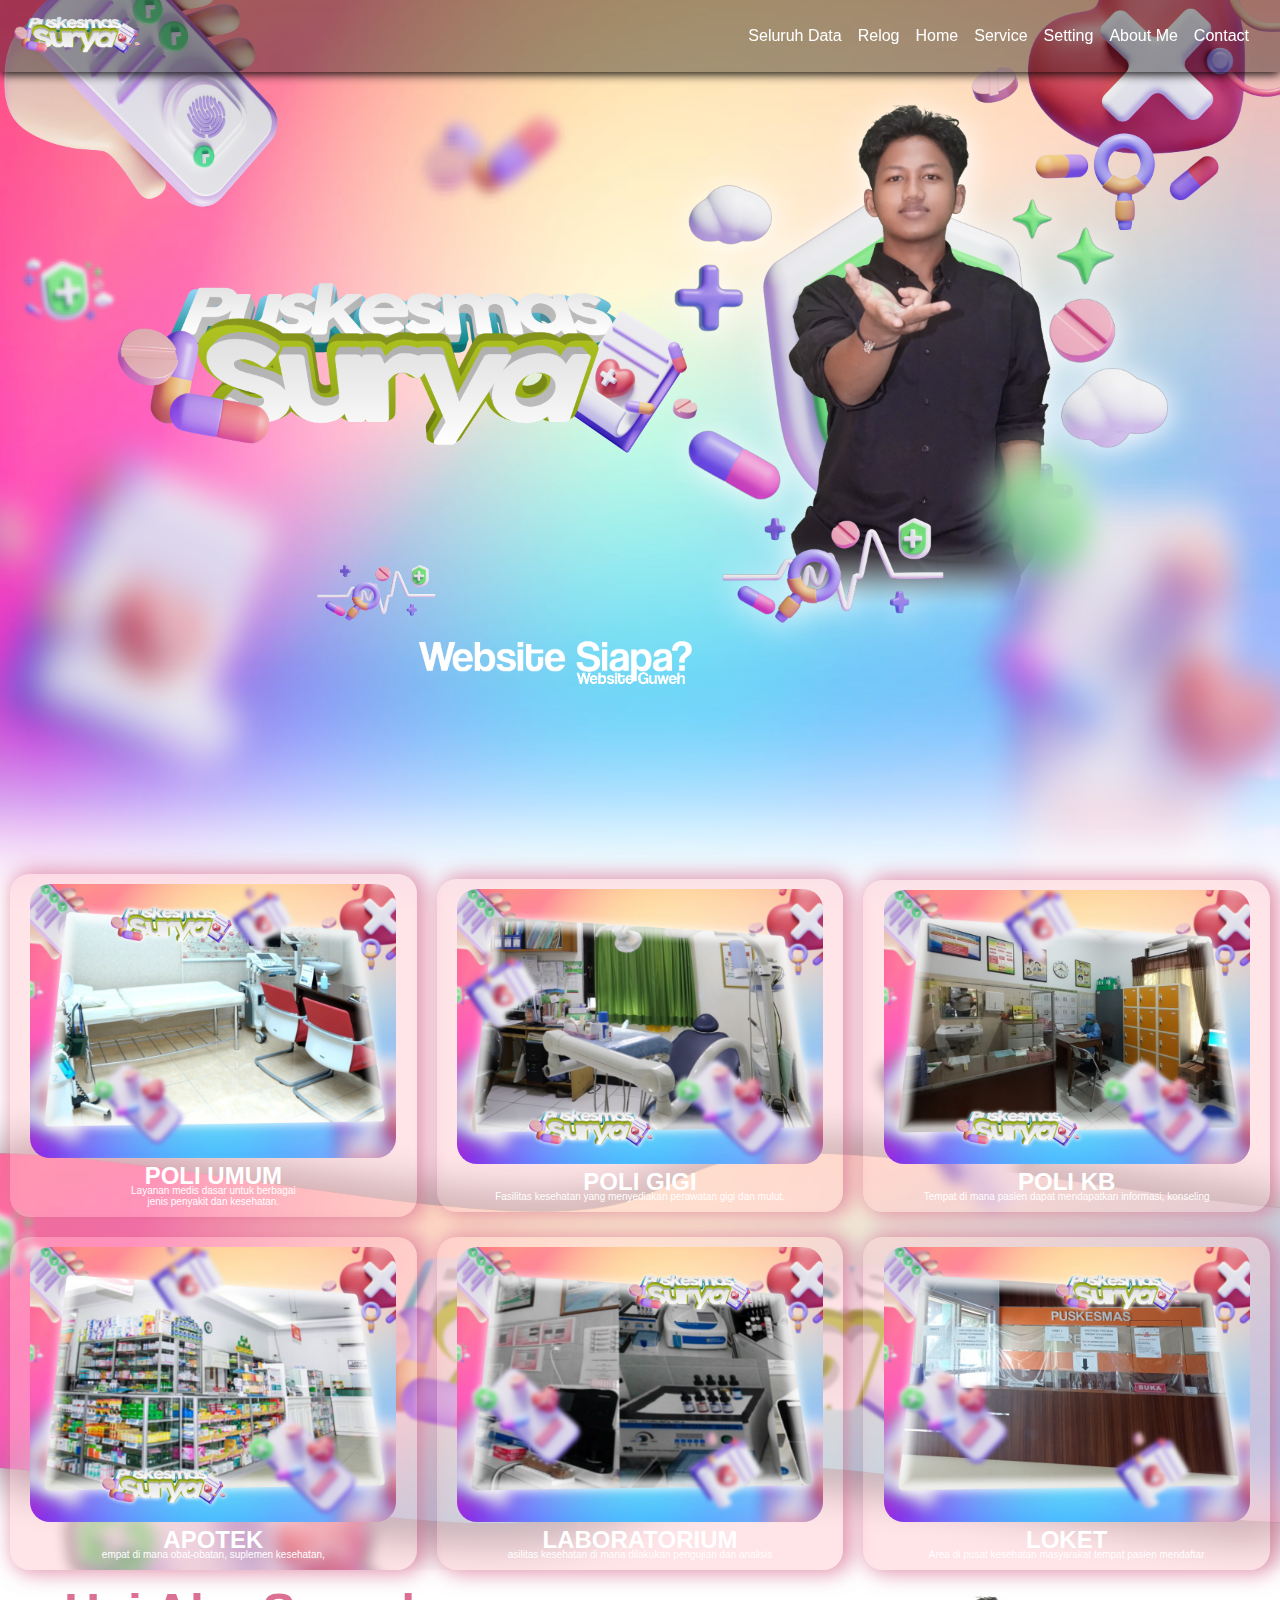
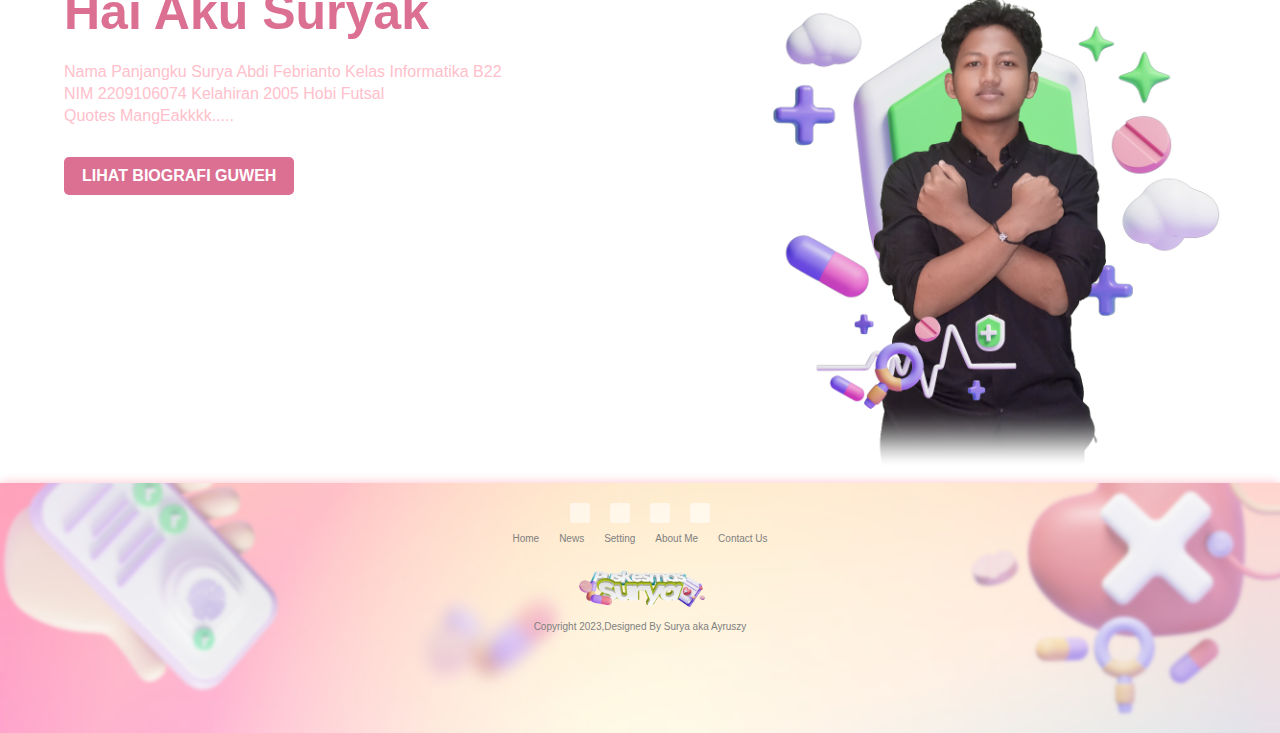
<file: Posttest5/index.html>
<!DOCTYPE html>
<html lang="en">
<head> 
    <meta charset="UTF-8">
    <meta name="viewport" content="width=device-width, initial-scale=1.0">
    <title> Puskesmass </title>
    <link rel="stylesheet" href="style.css">
    <link rel="stylesheet" href="https://cdnjs.cloudflare.com/ajax/libs/font-awesome/6.4.2/css/all.min.css" integrity="sha512-z3gLpd7yknf1YoNbCzqRKc4qyor8gaKU1qmn+CShxbuBusANI9QpRohGBreCFkKxLhei6S9CQXFEbbKuqLg0DA==" crossorigin="anonymous" referrerpolicy="no-referrer" />
</head>
<body>

    <!-- Navbar -->

    <nav>
        <input type="checkbox" name="" id="nav-button">
        <label for="nav-button">&#9776</label>

        <div class="logo">
                <img src="log.png" alt=""> 
        </div>
        <ul>
            <li><a href="index.php">Seluruh Data</a></li>
            <li><a href="tambah.php">Relog</a></li>
            <li><a href="#home">Home</a></li>
            <li><a href="#service">Service</a></li>
            <li><a href="#setting">Setting</a></li>
            <li><a href="#about">About Me</a></li>
            <li><a id="contact" href="#home">Contact</a></li>
            <li><i id="toggleDark" class="fa-solid fa-moon"></i>
        </ul>
    </nav>

    <header class="land" id="home">
        <img src="Landing.png" alt="">
    </header>

<!-- Isi Konten -->

<div class="container" id="service">
    <main class="grid">
        <article>
            <img src="umum.png"> 
            <h2> POLI UMUM </h2>
            <p>Layanan medis dasar untuk berbagai <br> jenis penyakit dan kesehatan.</p>
        </article>
        <article>
            <img src="gigi.png">
            <h2> POLI GIGI </h2>
            <p> Fasilitas kesehatan yang menyediakan perawatan gigi dan mulut. </p>
        </article>
        <article>
            <img src="kb.png">
            <h2> POLI KB </h2>
            <p>Tempat di mana pasien dapat mendapatkan informasi, konseling</p>
        </article>
        <article>
            <img src="apotek.png">
            <h2> APOTEK </h2>
            <p>empat di mana obat-obatan, suplemen kesehatan, </p>
        </article>
        <article>
            <img src="lab.png">
            <h2> LABORATORIUM </h2>
            <p>asilitas kesehatan di mana dilakukan pengujian dan analisis </p>
        </article>
        <article>
            <img src="loket.png">
            <h2> LOKET </h2>
            <p>Area di pusat kesehatan masyarakat tempat pasien mendaftar</p>
        </article>
    </main>
</div>


<!-- Isi Biodata -->

<div class="biodata">

    <div class="bio" id="about">
        <h1>Hai Aku Suryak </h1>
        <p>Nama Panjangku Surya Abdi Febrianto Kelas Informatika B22 <br> NIM 2209106074 Kelahiran 2005 Hobi Futsal <br> Quotes MangEakkkk.....</p>
        <a id="bio-button" >LIHAT BIOGRAFI GUWEH</a>
        <p id="Biodata"></p>
        
    </div>
    
    <div class="imgs">
        <img src="Profile2.png" alt="">
    </div>
</div>



<!-- Footer -->

        <footer>
        <div class="footer" id="setting">
            <div class="icon">
                <a href=""><i class="fa-brands fa-facebook"></i></a>
                <a href=""><i class="fa-brands fa-instagram"></i></a>
                <a href=""><i class="fa-brands fa-tiktok"></i></a>
                <a href=""><i class="fa-brands fa-youtube"></i></a>
            </div>
            <div class="footern">
                <ul>
                    <li><a href="#">Home</a></li>
                    <li><a href="#">News</a></li>
                    <li><a href="#">Setting</a></li>
                    <li><a href="#">About Me</a></li>
                    <li><a href="#">Contact Us</a></li>
                </ul>
            </div>
            <div class="footerb">
                <img src="log.png" alt="">
                <p>Copyright 2023,Designed By Surya aka Ayruszy</p>
            </div>
        </div>
        </footer>
    <script src="script.js"></script>
</body>
</html>
</file>
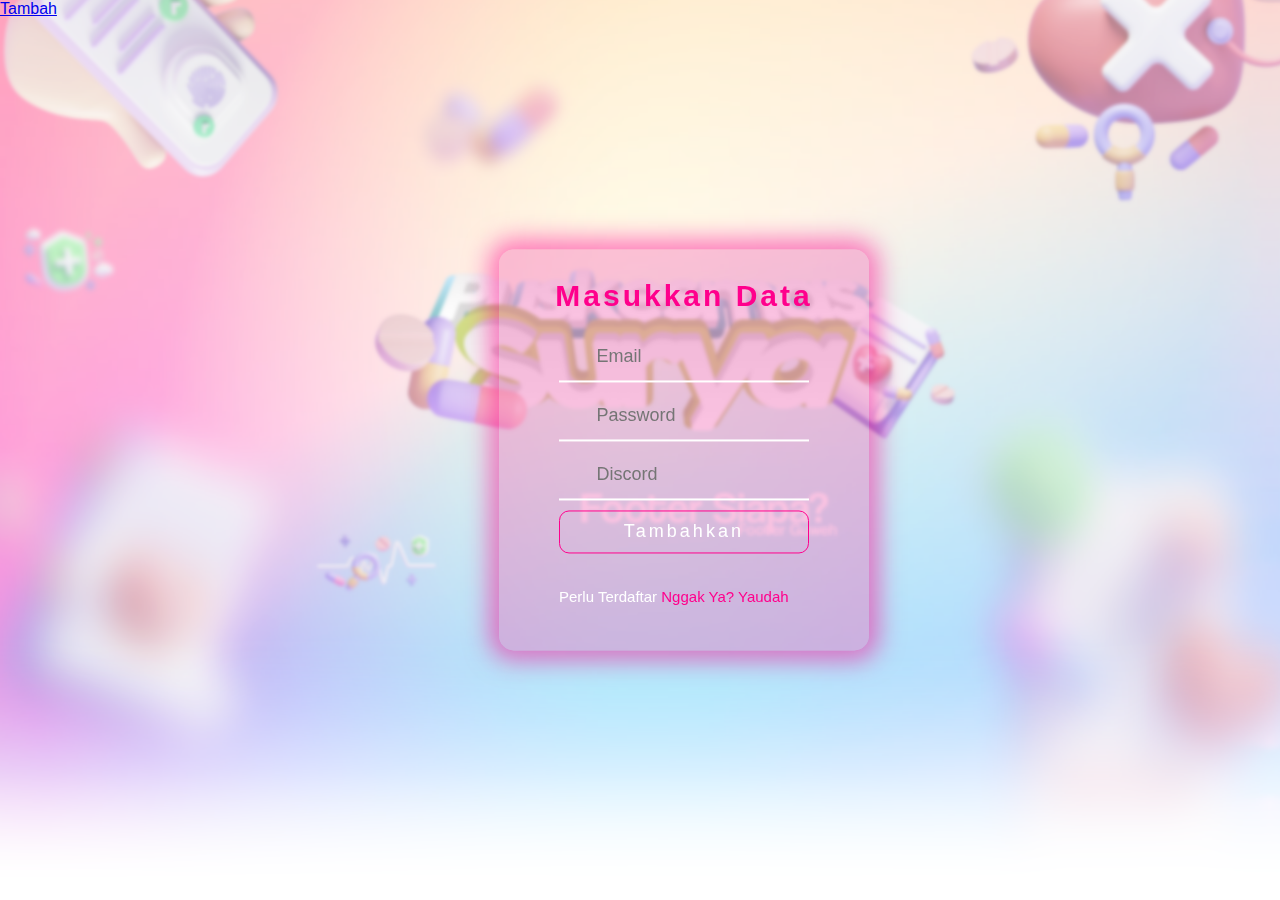
<file: Posttest5/index1.html>
<!DOCTYPE html>
<html lang="en">
<head>
    <meta charset="UTF-8">
    <meta name="viewport" content="width=device-width, initial-scale=1.0">
    <title>Selamat Datang Di Puskesemas</title>
    <link rel="stylesheet" href="style2.css">
    <link rel="stylesheet" href="https://cdnjs.cloudflare.com/ajax/libs/font-awesome/6.4.2/css/all.min.css" integrity="sha512-z3gLpd7yknf1YoNbCzqRKc4qyor8gaKU1qmn+CShxbuBusANI9QpRohGBreCFkKxLhei6S9CQXFEbbKuqLg0DA==" crossorigin="anonymous" referrerpolicy="no-referrer" />
</head>
<body>
    <a href="tambah.php">Tambah</a>
    <div class="input">
        <h1>Masukkan Data</h1>
        <form action="login.php" method="post">
            <div class="box-input">
                <i class="fa fa-envelope-open-text"></i> 
                <input type="email" placeholder="Email" name="email">
            </div>
            <div class="box-input">
                <i class="fa fa-lock"></i>
                <input type="password" placeholder="Password" name="password">
            </div>
            <div class="box-input">
                <i class="fa-brands fa-discord"></i>
                <input type="discord" placeholder="Discord" name="discord">
            </div>
            <button type="submit" name="login" class="btn-input">Tambahkan</button>
            <div class="bottom">
                <p>Perlu Terdaftar
                    <a href="#">Nggak Ya? Yaudah</a>
                </p>
            </form>
    </div>
</body>
</html>
</file>
<file: Posttest5/style.css>
*, html {
    padding: 0;
    margin: 0;
    box-sizing: border-box;
    font-family: 'Segoe UI', Tahoma, Geneva, Verdana, sans-serif;
    scroll-behavior: smooth;
}

body {
    background-color: white;
    overflow-x: hidden;

}

body.dark {
    background-color: black;
}

.fa-solid{
    color: white;
    
}
.fa-solid:hover {
    transform: scale(1.2);
    transition: 0.3s;
}


/* Navbar */

nav {
    background-color: rgba(0, 0, 0, 0.362);
    display: flex;
    justify-content: space-between;
    position :fixed;
    box-shadow: 0 2px 10px ;
    width: 100%;
    text-align: center;
    z-index: 2;
}

nav ul {
    display: flex;
    align-items: center;
    gap: 1rem;
    list-style: none;
    margin-right: 15px;
}

nav div img {
    width: 150px;
}

nav ul li a {
    text-decoration: none;
    font-family: 'Segoe UI', Tahoma, Geneva, Verdana, sans-serif;
    color: rgb(255, 255, 255);
    font-weight: 400;
    transition-duration: 300ms;
    border-bottom: 2px solid rgba(255, 255, 255, 0);
}

nav ul li a:hover {
    color: rgb(214, 157, 157);
    border-bottom: 2px solid rgb(220, 144, 144);
}

div section img {
    width: 200px;
}

/* responsive */
#nav-button {
    display: none;
}

label {
    display: none;
}


header img {
    width: 100%;
}

/* Isi */

.container{
    margin-top: -100px;
    /* margin-bottom: 100px; */
    background:url(ornamen.png);   
    background-size: cover; 
}

div img {
    width: 90%;
}

div main article img {
    margin-top: 10px;
    border-radius: 20px;
}
div main article p {
    margin-top: -5px;
    font-size: 10px;
    margin-bottom: 10px;
}

.grid {
    display: grid;
    grid-template-columns: repeat(3,1fr);
    margin: 10px;
    align-items: center;
    grid-gap: 20px;
    backdrop-filter: blur(90%);

}

.grid article {
    box-shadow: 5px 0px 20px 4px rgba(216, 112, 147, 0.708);
    border-radius: 20px;
    text-align: center;
    color: rgb(255, 255, 255);
    background: rgba(255, 192, 203, 0.434);
    transition: transform;  
}

.grid article:hover {
    transform: scale(1.1);
    transition: 0.5s;

}

/* Biodata */

.bio {
    margin-left: 5%;
    margin-top: 1%;
    margin-bottom: 50px;
}

.bio h1{
    font-size: 50px;
    color: palevioletred;
    margin-bottom: 20px;
}

.bio p{
    color: pink;
    line-height: 22px;
}

.bio a{
    background: palevioletred;
    padding: 10px 18px;
    text-decoration: none;
    font-weight: bold;
    text-align: center;
    color: white;
    display: inline-block;
    margin: 30px 0;
    border-radius: 5px;
}

.bio a:hover {
    transform: scale(1.2);
    transition: 0.3s;
}

.biodata{
    position: relative;
    height: 500px;
    /* padding-top:100px ; */
}
.imgs {
    width: 45%;
    height: 80%;
    position: absolute;
    right: 0;
    top: 120px;
}

.imgs img{
    position: absolute;
    left: 50%;
    bottom: 0;
    transform: translateX(-50%);
    transition: bottom 1s,left 1s;
}

.imgs img:hover {
    bottom: 20px;
}

/* footer */


footer {
    background-color: rgba(0, 0, 0, 0.362);
    backdrop-filter: blur(50);
    box-shadow: 0px 0px 10px 0px pink ;
    
}

.footer {
    width: 100%;
    height: 250px;
    padding: 20px 30px ;
    background:url(Footer.png);
    background-size: cover;
}

.icon {
    display: flex;
    justify-content: center;
    gap: 20px;
}

.icon a{
    text-decoration: none;
    padding: 10px;
    background-color: rgba(255, 255, 255, 0.559);
    border-radius: 10%;
    text-align: center;
}

.icon a i{
    color: black;
    opacity: 100;
}

.icon a:hover {
    transform: scale(1.2);
    transition: 0.3s;
}

.footern {
    margin: 10px;
    font-size: 10px;
}

.footern ul {
    display: flex;
    justify-content: center;
}

.footern ul li{
    list-style: none;
}

.footern ul li a{
    text-decoration: none;
    font-family: 'Segoe UI', Tahoma, Geneva, Verdana, sans-serif;
    color: gray;
    margin: 0px 10px;
}

.footern ul li :hover {
    transform: scale(1.2);
    transition: 0.3s;
}

.footerb {
    display: flex;
    justify-content: center;
    color: gray;
    margin-top: 10px;
    font-size: 10px;
    flex-direction: column;
    align-items: center;
}

.footerb img {
    width: 150px;
}

@media only screen and (max-width: 736px) and (orientation:portrait) 
{
    
    /* overflow */
    nav {
        align-items: center;
    }
    
    nav .logo img {
        padding-top: 10px;
    }
    nav ul {
        position: fixed;
        top: 81px;
        width: 100%;
        background-color: rgba(0, 0, 0, 0.334);
        max-height: 0;
        flex-direction: column;
        overflow: hidden;
    }
    
    nav li {
        display: block;
        width: 100%;
    }

    nav li:hover {
        background: darkgray;
    }

    nav a {
        width: 100%;
        display: block;
    }
    nav ul li a:hover {
        background: rgba(0, 0, 0, 0.259);
    }

    label {
        display: block;
        padding-inline-start: 0px 10px;
        font-size: 20px;
        cursor: pointer;
        position: absolute;
        right: 2%;
        color: white;
    }
    
    label:hover {
        color: tomato;
    }
    
    nav #nav-button:checked~ul {
        max-height: 100%;
        transition: all 1s ease-out;
    }
}

    @media only screen and (max-width: 768px) 
    {
        nav{
            justify-content: space-around;
        }
        .imgs{
            top: 0;
            right: -20px;
        } 
    }
</file>
<file: Posttest5/style2.css>
body 
{
    margin: 0;
    padding: 0;
    background: url(Footer.png);
    background-size: cover;
    background-position: center;
    background-repeat: no-repeat;
    background-attachment: fixed;
    font-family: sans-serif;
}

.input 
{
    position: fixed;
    top: 50%;
    left: 610px;
    transform: translate(-30%, -50%);
    background: rgba(244, 92, 176, 0.368);
    padding: 50px;
    width: 270px;
    box-shadow: 0px 0px 25px 10px rgba(255, 0, 140, 0.507); 
    border-radius: 15px;
}

.input h1 
{
    text-align: center;
    color:rgb(255, 0, 140);
    font-size: 30px;
    font-family: sans-serif;
    letter-spacing: 3px; padding-top: 0; margin-top: -20px;
}
.box-input 
{
    display: flex;
    justify-content: space-between; 
    margin: 10px; 
    border-bottom: 2px solid white; 
    padding: 8px 0;
}

.box-input i
{
    font-size: 23px; 
    color:rgb(255, 0, 140);
    padding: 5px 0;
}

.box-input input 
{
    width: 85%;
    padding: 5px 0;
    background: none;
    border: none;
    outline: none;
    color: white;
    font-size: 18px;
}

.btn-input .box-input input:hover 
{ 
    background: rgba(10, 10, 10, s 0.5);
}

.btn-input 
{
    
    margin-left: 10px; 
    margin-bottom: 20px; 
    background: none; 
    border: 1px solid rgb(255, 0, 140);
    width : 92.5%; 
    color: white; 
    border-radius: 10px;
    padding: 10px;
    font-size: 18px;
    letter-spacing: 3px;
    cursor: pointer;
    transition: all .2s;
    border-radius :10px;
}

.btn-input:hover 
{
    transform: scale(1.2);
    transition: 0.3s;
    background: rgb(255, 255, 255);
}

.bottom 
{
    margin-left: 10px;
    margin-right: 10px; 
    margin-bottom: -20px;
}

.bottom p
{
    color: white;
    font-size: 15px;
    text-decoration: none;
}
.bottom a
{
    color:rgb(255, 0, 140);
    font-size:15px;
    text-decoration: none;
}
.bottom a:hover 
{
    text-decoration:underline;
}

.nanya {
    color:rgb(255, 0, 140);
}

.input p {
    color: white;
}
</file>
